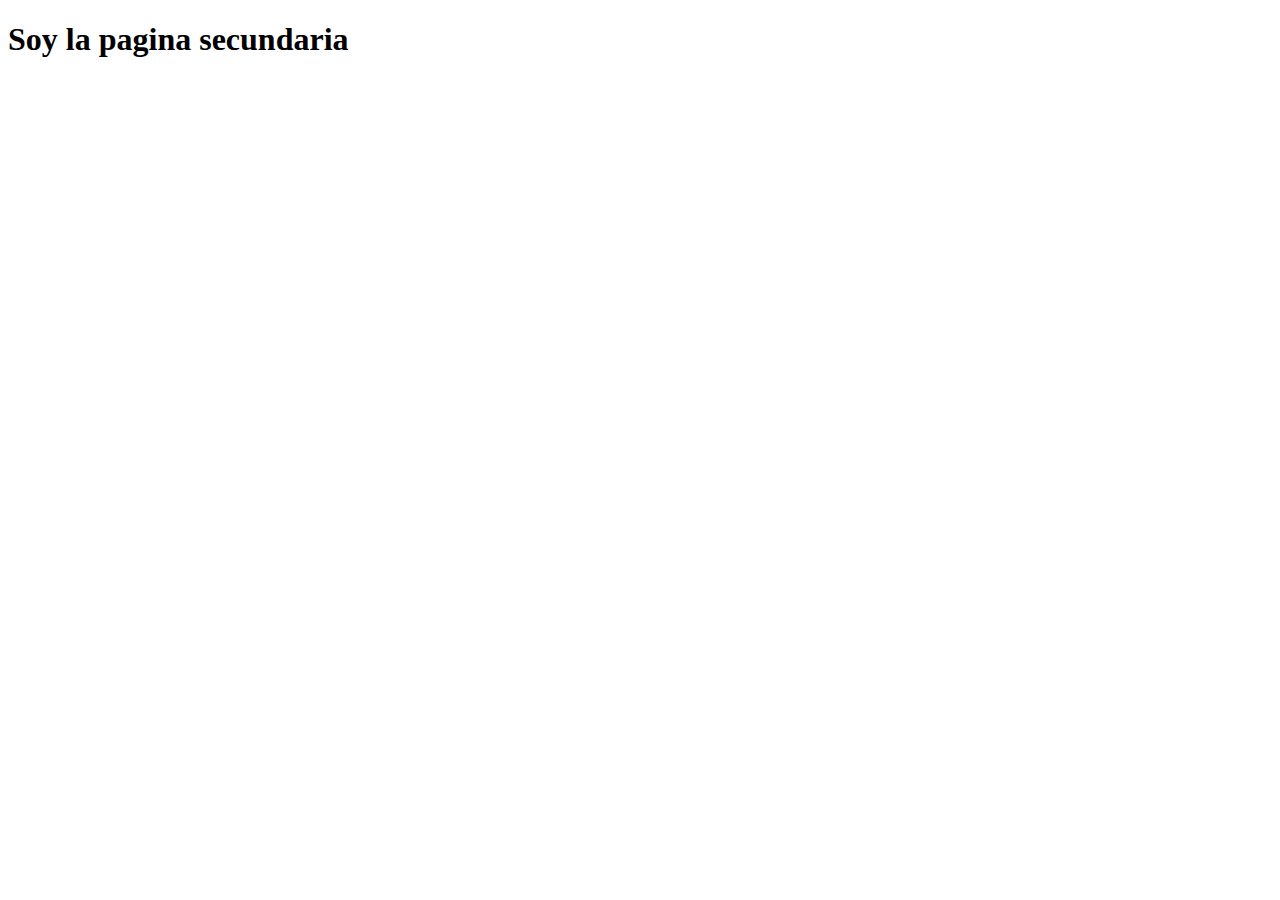
<file: img/otra_pagina.html>
<!DOCTYPE html>
<html lang="en">
<head>
    <meta charset="UTF-8">
    <meta name="viewport" content="width=device-width, initial-scale=1.0">
    <title>pagina secundaria</title>
</head>
<body>
   <h1> Soy la pagina secundaria </h1> 
</body>
</html>
</file>
